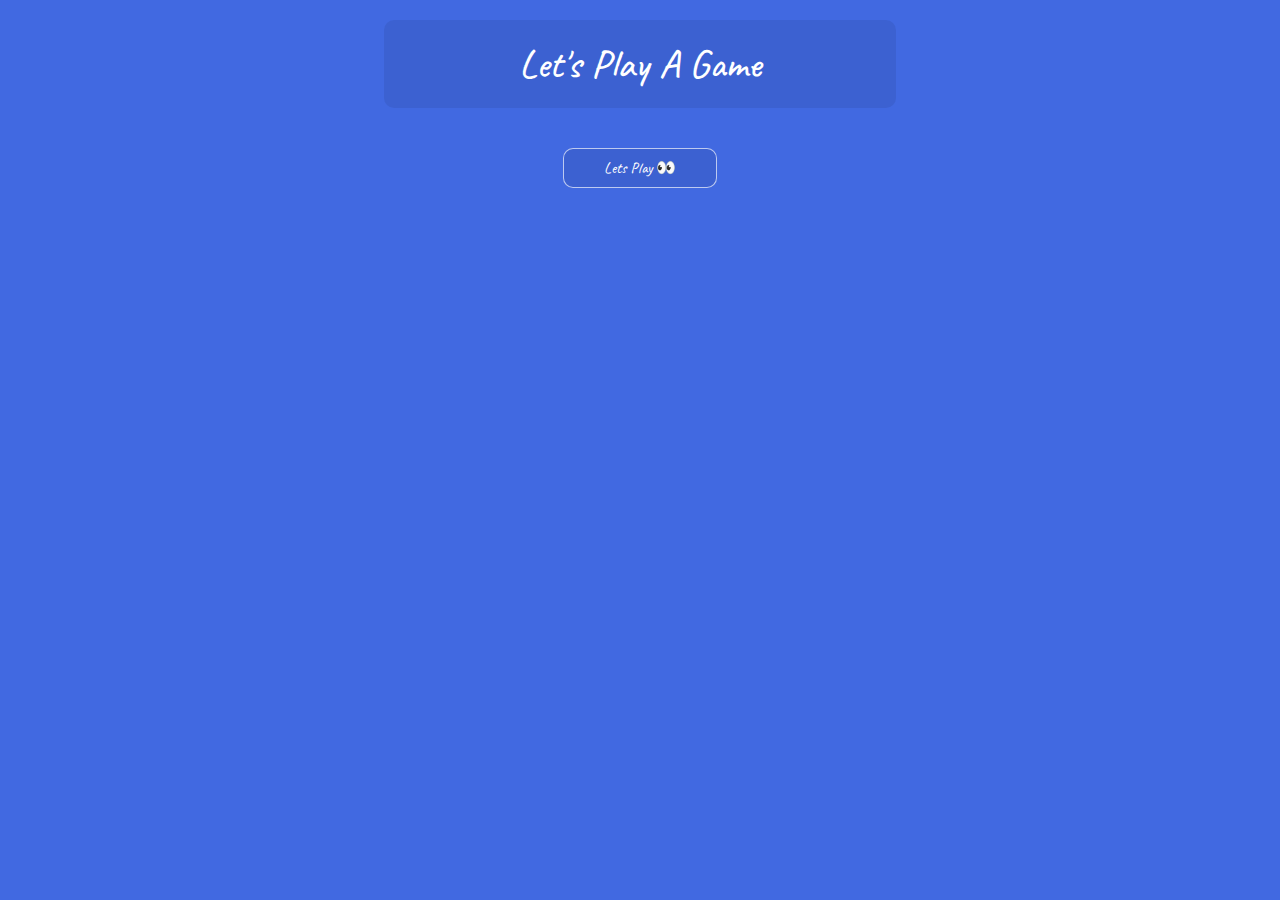
<file: index.html>
<!DOCTYPE html>
<html lang="en">

<head>
    <meta charset="UTF-8">
    <meta name="viewport" content="width=device-width, initial-scale=1.0">
    <title>Document</title>
    <link rel="stylesheet" href="style.css">
    <link href="https://cdn.jsdelivr.net/npm/bootstrap@5.3.3/dist/css/bootstrap.min.css" rel="stylesheet"
        integrity="sha384-QWTKZyjpPEjISv5WaRU9OFeRpok6YctnYmDr5pNlyT2bRjXh0JMhjY6hW+ALEwIH" crossorigin="anonymous">
</head>

<body>
    <div id="heart-container"></div>
    <h1 class="lets-text">Let's play a game</h1>
    <div class="d-flex justify-content-center">
        <a href="game-1.html" class="button">lets play 👀</a>
    </div>





    <script src="main.js"></script>
</body>

</html>
</file>
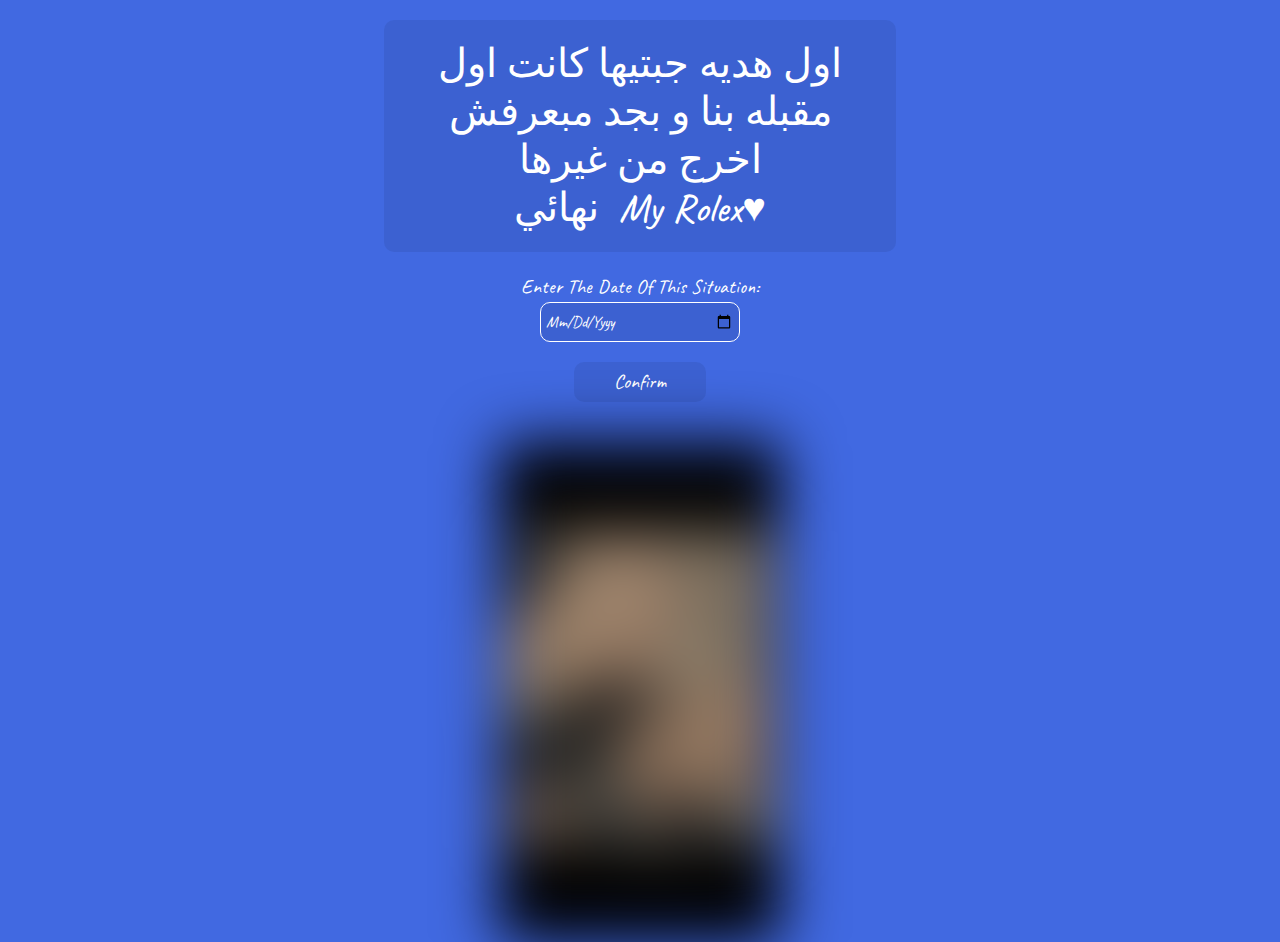
<file: game-3.html>
<!DOCTYPE html>
<html lang="en">

<head>
    <meta charset="UTF-8">
    <meta name="viewport" content="width=device-width, initial-scale=1.0">
    <title>Document</title>
    <link rel="stylesheet" href="style.css">
    <link href="https://cdn.jsdelivr.net/npm/bootstrap@5.3.3/dist/css/bootstrap.min.css" rel="stylesheet"
        integrity="sha384-QWTKZyjpPEjISv5WaRU9OFeRpok6YctnYmDr5pNlyT2bRjXh0JMhjY6hW+ALEwIH" crossorigin="anonymous">
</head>

<body>
    <div id="heart-container"></div>
    <h1 class="lets-text">اول هديه جبتيها كانت اول مقبله بنا و بجد مبعرفش اخرج من غيرها نهائي  my rolex♥
    </h1>
    <center>
        <label for="" class="lablel">Enter the date of this situation:</label>
        <input type="date" id="date" class="input">
        <button id="confirmButton">Confirm</button>
    </center>
    <h2 class="text-center text-light none">اخس يا عار مش فاكره التاريخ</h2>
    
    <div class="d-flex flex-wrap justify-content-evenly">
        <img src="img/game-3.jpg" alt="" class="img blur">

    </div>
    <div class="d-flex d-none container-fluid justify-content-between">
        <a class="opacity-0 text-end next" href="">back</a>
        <a class="text-end next" href="game-4.html">next</a>
    </div>
    <script>
        let wrongAttempts = 0;

        document.getElementById('confirmButton').addEventListener('click', function() {
            const inputDate = new Date(document.getElementById('date').value);
            const targetDate = new Date('2024-05-23');
            const image = document.querySelector('.img');
            const next = document.querySelector('.d-none');
            const error = document.querySelector('.none');
            const errorr = document.querySelector('.nonee');
            const body_error = document.querySelector('body');
            if (inputDate.getTime() === targetDate.getTime()) {
                image.classList.remove('blur');
                next.classList.remove('d-none');
                wrongAttempts = 0; // Reset wrong attempts if correct
            } else {
                wrongAttempts++;
                if (wrongAttempts >= 2) {
                    window.location.href = 'error.html';
                }else if(wrongAttempts >= 1){
                    error.classList.remove('none');
                    body_error.classList.add('danger');
                    setTimeout(() => {
                        error.classList.add('none');
                        body_error.classList.remove('danger');
                    }, 3000); 
                }
            }
        });
    </script>
    <script src="main.js"></script>
</body>

</html>
</file>
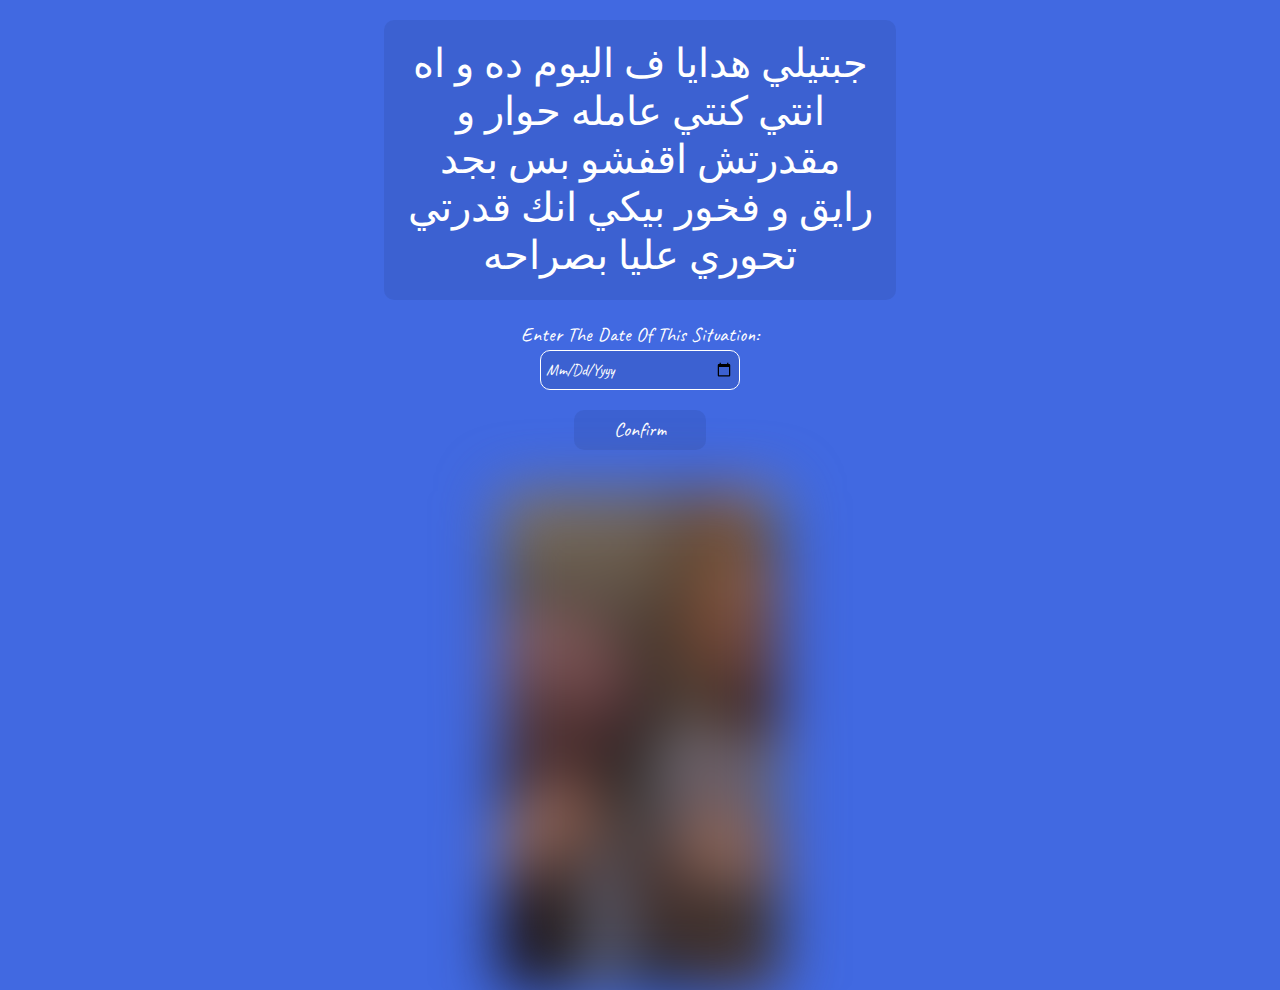
<file: game-4.html>
<!DOCTYPE html>
<html lang="en">

<head>
    <meta charset="UTF-8">
    <meta name="viewport" content="width=device-width, initial-scale=1.0">
    <title>Document</title>
    <link rel="stylesheet" href="style.css">
    <link href="https://cdn.jsdelivr.net/npm/bootstrap@5.3.3/dist/css/bootstrap.min.css" rel="stylesheet"
        integrity="sha384-QWTKZyjpPEjISv5WaRU9OFeRpok6YctnYmDr5pNlyT2bRjXh0JMhjY6hW+ALEwIH" crossorigin="anonymous">
</head>

<body>
    <div id="heart-container"></div>
    <h1 class="lets-text">جبتيلي هدايا ف اليوم ده و اه انتي كنتي عامله حوار و مقدرتش اقفشو بس بجد رايق و فخور بيكي انك قدرتي تحوري عليا بصراحه
    </h1>
    <center>
        <label for="" class="lablel">Enter the date of this situation:</label>
        <input type="date" id="date" class="input">
        <button id="confirmButton">Confirm</button>
    </center>
    <h2 class="text-center text-light none">اخس يا عار مش فاكره التاريخ</h2>
    
    <div class="d-flex flex-wrap justify-content-evenly">
        <img src="img/game-4.jpg" alt="" class="img blur">

    </div>
    <div class="d-flex d-none container-fluid justify-content-between">
        <a class="opacity-0 text-end next" href="">back</a>
        <a class="text-end next" href="game-5.html">next</a>
    </div>
    <script>
        let wrongAttempts = 0;

        document.getElementById('confirmButton').addEventListener('click', function() {
            const inputDate = new Date(document.getElementById('date').value);
            const targetDate = new Date('2024-07-13');
            const image = document.querySelector('.img');
            const next = document.querySelector('.d-none');
            const error = document.querySelector('.none');
            const errorr = document.querySelector('.nonee');
            const body_error = document.querySelector('body');
            if (inputDate.getTime() === targetDate.getTime()) {
                image.classList.remove('blur');
                next.classList.remove('d-none');
                wrongAttempts = 0; // Reset wrong attempts if correct
            } else {
                wrongAttempts++;
                if (wrongAttempts >= 2) {
                    window.location.href = 'error.html';
                }else if(wrongAttempts >= 1){
                    error.classList.remove('none');
                    body_error.classList.add('danger');
                    setTimeout(() => {
                        error.classList.add('none');
                        body_error.classList.remove('danger');
                    }, 3000); 
                }
            }
        });
    </script>
    <script src="main.js"></script>
</body>

</html>
</file>
<file: style.css>
@import url('https://fonts.googleapis.com/css2?family=Caveat:wght@400..700&display=swap');

* {
    text-decoration: none !important;
    margin: 0;
    padding: 0;
    box-sizing: border-box;
    text-transform: capitalize;
    font-family: "Caveat", cursive;
}

body {
    overflow-x: hidden;
    background-color: #4169E1 !important;
}

::-webkit-scrollbar {
    width: 7px;
    background-color: #4169E1;
}

::-webkit-scrollbar-thumb {
    background-color: rgba(0, 0, 0, 0.25);
}

#heart-container {
    position: absolute;
    top: 0;
    left: 0;
    width: 100%;
    height: 100%;
    pointer-events: none;
    overflow: hidden;
    z-index: 1111;
}

.heart {
    position: absolute;
    width: 10px;
    height: 10px;
    background-color: red;
    transform: rotate(45deg);
    animation: float 3s ease-in-out forwards;
    z-index: 1111;
}

.heart::before,
.heart::after {
    z-index: 1111;
    content: "";
    position: absolute;
    width: 10px;
    height: 10px;
    background-color: red;
    border-radius: 50%;
}

.heart::before {
    top: -5px;
    left: 0;
}

.heart::after {
    top: 0;
    left: -5px;
}

@keyframes float {
    0% {
        transform: translateY(0) rotate(45deg);
        opacity: 1;
    }

    100% {
        transform: translateY(-200px) rotate(45deg);
        opacity: 0;
    }
}


.text {
    width: 400px;
    height: 100px;
    background-color: #36b6c7;
    direction: ltr;
    margin: auto;
    padding: 20px;
    color: white;
    border-radius: 10px;
}

.button {
    padding: 7px 40px;
    background-color: #00000012;
    border-radius: 10px;
    color: white;
    margin-top: 20px;
    border: 1px solid rgba(255, 255, 255, 0.664);
}

.button:hover {
    animation: scale 1s infinite;
}


@keyframes scale {
    0% {
        transform: scale(1);
    }

    25% {
        transform: scale(1.05);
    }

    50% {
        transform: scale(1);
    }
}

.lets-text {
    text-align: center;
    margin: 20px auto;
    color: #fff;
    width: 40%;
    height: auto;
    background-color: #00000012;
    /* box-shadow: 0px 0px 18px 1px #00e2ff; */
    animation: breath 2s infinite;
    border-radius: 10px;
    padding: 20px;
}

@keyframes breath {
    0% {
        box-shadow: 0px 0px 18px 0px #00e2ff;
    }

    25% {
        box-shadow: 0px 0px 10px 0px #00e2ff;
    }

    50% {
        box-shadow: 0px 0px 5px 0px #00e2ff;
    }

    75% {
        box-shadow: 0px 0px 1px 0px #00e2ff;
    }

    100% {
        box-shadow: 0px 0px 18px 0px #00e2ff;
    }
}

.input {
    width: 200px;
    height: 40px;
    background-color: #00000012;
    border: 1px solid #fff;
    color: white;
    border-radius: 10px;
    padding: 5px;
    display: block;
}

.lablel {
    color: white;
    font-size: 20px;
    display: block;
}

.img {
    /* width: 49%; */
    height: 500px;
    border-radius: 10px;
    margin-top: 20px;
}

.blur {
    filter: blur(30px);
}

.next {
    padding: 8px 45px;
    background-color: green;
    color: white;
    font-size: 18px;
    transition: all 0.5s;
    border-radius: 10px;
}

.next:hover {
    opacity: 0.8;
    transition: all 0.5s;
}

.none,
.nonee {
    display: none;
}

.danger {
    background-color: red !important;
}

.error-link {
    padding: 5px 45px;
    border-radius: 10px;
    background-color: rgba(0, 0, 0, 0.288);
    color: white;
    font-size: 20px;
}

.ww {
    width: 60%;
}

#confirmButton{
    border: none;
    padding: 5px 40px;
    border-radius: 10px;
    margin-top: 20px;
    background-color: #00000012;
    color: white;
    font-size: 20px;
    margin-bottom: 20px;
}

@media (max-width: 576px) {
    .lets-text {
        width: 90% !important;
    }

    .img {
        width: 97%;
    }

    .next {
        margin-top: 30px;
    }
}
</file>
